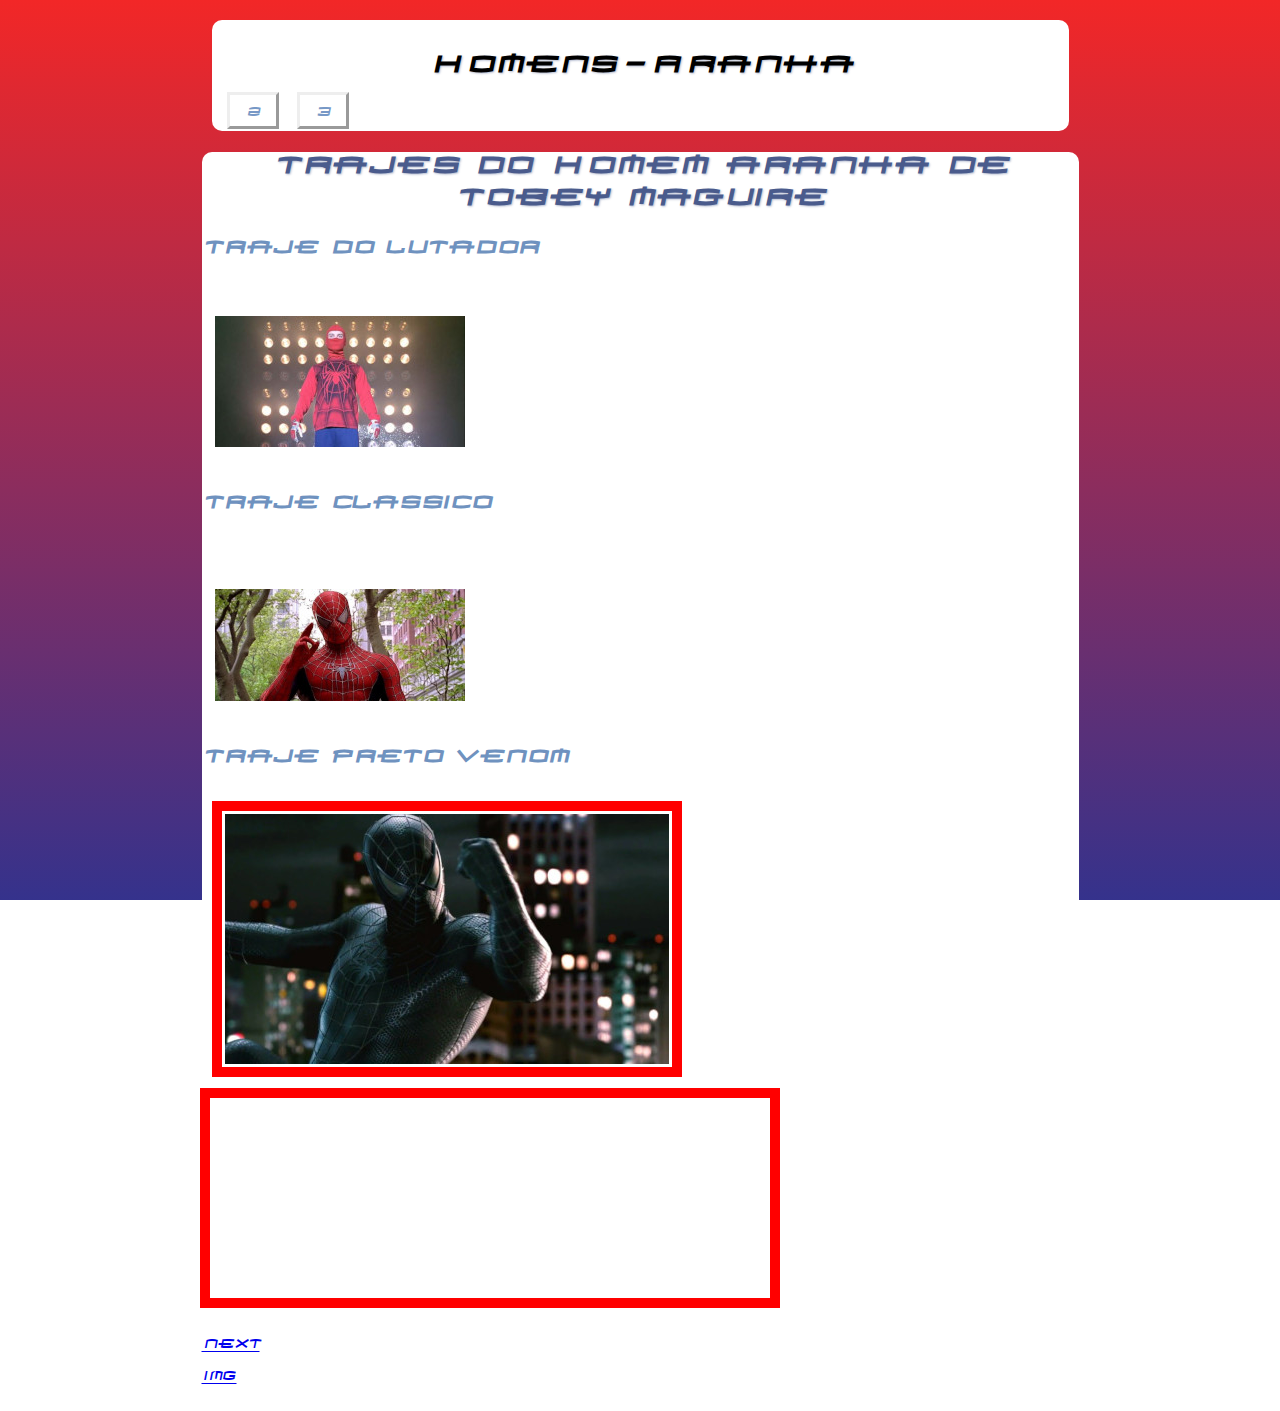
<file: pro001/index/pag001.html>
<!DOCTYPE html>
<html lang="pt-br">
<head>
    <meta charset="UTF-8">
    <meta http-equiv="X-UA-Compatible" content="IE=edge">
    <meta name="viewport" content="width=device-width, initial-scale=1.0">
    <link rel="stylesheet" href="../style/pag001.css">
    <title>Trajes Homem aranha</title>
    <link rel="shortcut icon" href="../img/Toby/homem_aranha.ico" type="image/x-icon">
</head>
<body>

    <header>
        <h1>Homens-Aranha</h1>
            <nav>
                <a href="pag002.html">2</a>
                <a href="pag003.html">3</a>
            </nav>
    </header>

    <main>
        <h1>Trajes do Homem aranha de Tobey Maguire</h1>
            <h2>Traje do Lutador</h2>
                <img class="imgs" src="../img/Toby/traje_lutador_250px.jpg" alt="traje lutador">
        <span>
            <iframe width="560" height="200" src="https://www.youtube.com/embed/peokbcNHJPk" title="YouTube video player" frameborder="0" allow="accelerometer; autoplay; clipboard-write; encrypted-media; gyroscope; picture-in-picture" allowfullscreen></iframe>
        </span>  
            <h2>Traje Classico</h2>
             <img class="imgs" src="../img/Toby/classico_250px.jpg" alt="traje classico">
        <span>
            <iframe width="560" height="200" src="https://www.youtube.com/embed/XDS0qoTahQ0?start=110" title="YouTube video player" frameborder="0" allow="accelerometer; autoplay; clipboard-write; encrypted-media; gyroscope; picture-in-picture" allowfullscreen></iframe>
        </span>
            <h2>Traje Preto venom</h2>
                <img id="preto" class="imgs" src="../img/Toby/preto_250.jpg" alt="Homem aranha Preto">
        <span>
                <iframe id="preto" width="560" height="200" src="https://www.youtube.com/embed/T7UQao1Gcjs?start=74" title="YouTube video player" frameborder="0" allow="accelerometer; autoplay; clipboard-write; encrypted-media; gyroscope; picture-in-picture" allowfullscreen></iframe>
        </span>
    </main>

    <footer>
        <p><a href="pag002.html" target="_self" rel="next">next</a></p>
        <p><a href="../img.zip" download="img.zip" type="application/zip">IMG</a></p>
    </footer>
</body>
</html>
</file>
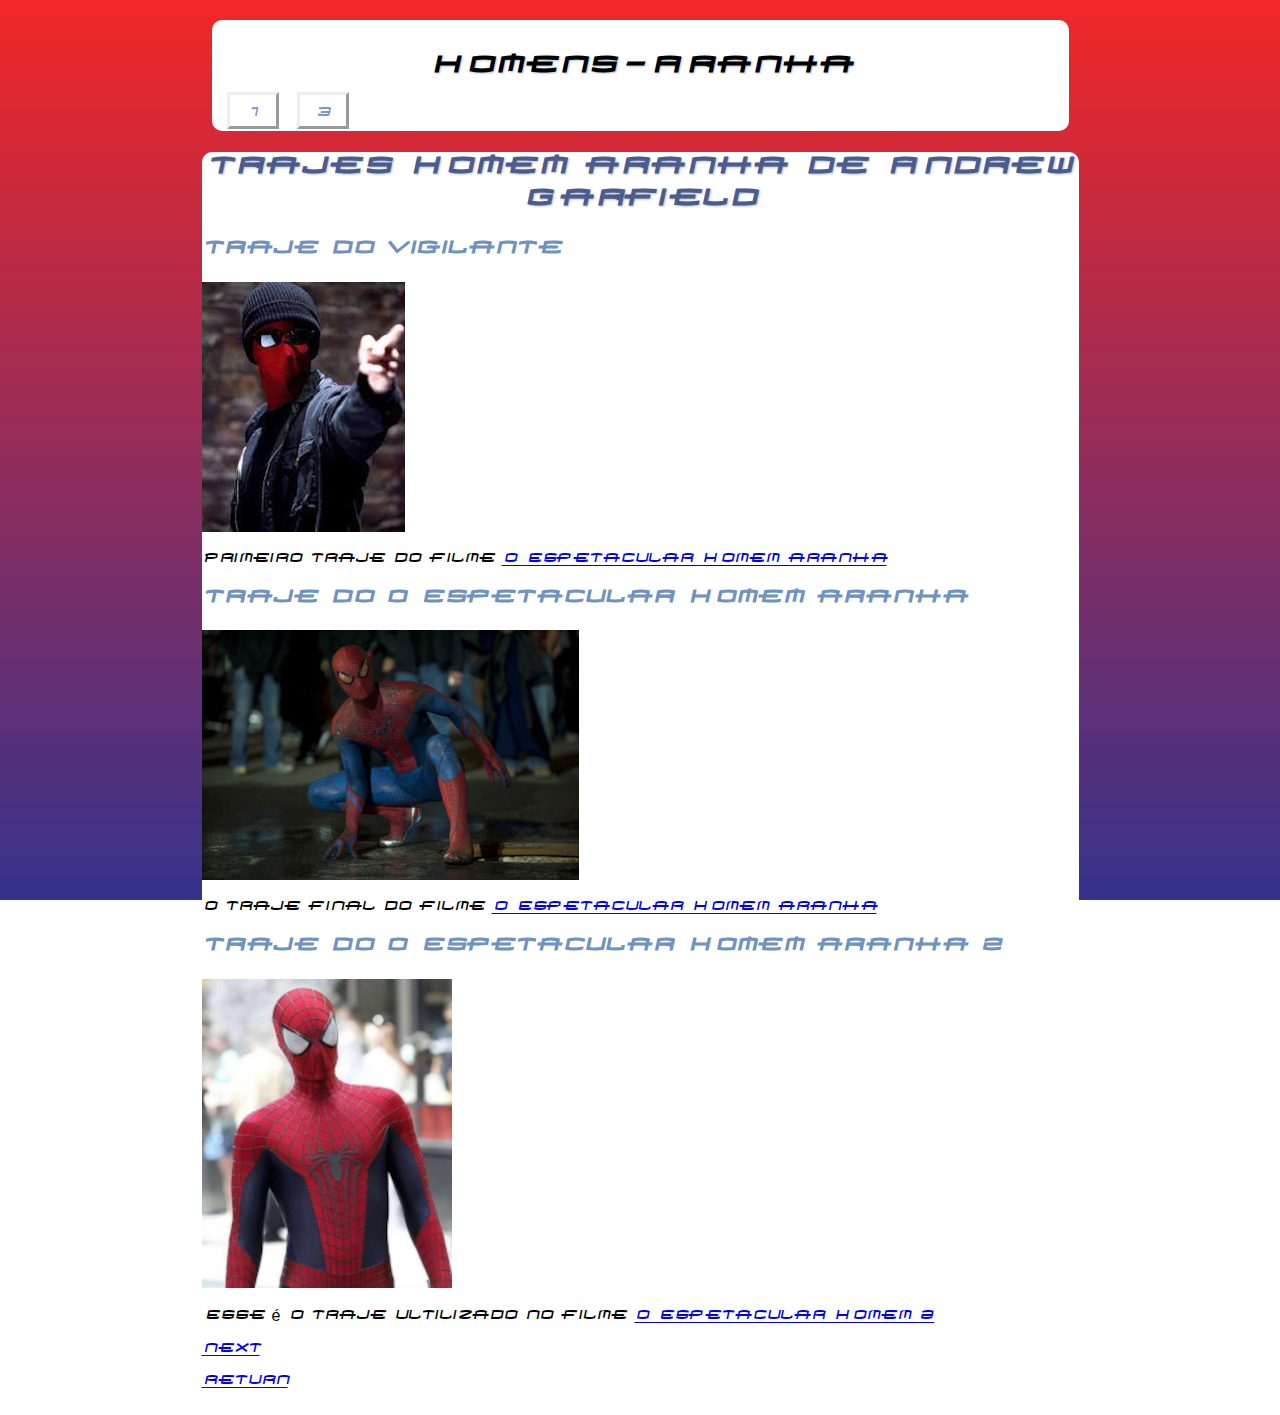
<file: pro001/index/pag002.html>
<!DOCTYPE html>
<html lang="pt-br">
<head>
    <meta charset="UTF-8">
    <meta http-equiv="X-UA-Compatible" content="IE=edge">
    <meta name="viewport" content="width=device-width, initial-scale=1.0">
    <title>Trajes Homem aranha</title>
    <link rel="stylesheet" href="../style/pag001.css">
    <link rel="shortcut icon" href="../img/Andrew/o_espetacular.ico" type="image/x-icon">
</head>
<body>

    <header>
        <h1>Homens-Aranha</h1>
            <nav>
                <a href="pag001.html">1</a>
                <a href="pag003.html">3</a>
            </nav>
    </header>

    <main>
    <h1>Trajes Homem aranha de Andrew Garfield</h1>
        <h2>Traje do Vigilante</h2>
            <img src="../img/Andrew/vigilante_250.JPG" alt="Homem aranha vigilante">
            <p>Primeiro traje do filme <a href="https://www.youtube.com/watch?v=2dnPVzD-pBE&list=PLwC1KkFuO-BKwLA3Oo906LuK_s6lSfKqO&index=16" target="_blank" rel="externel">O Espetacular Homem aranha</a></p>
        
        <h2>Traje do O Espetacular Homem aranha</h2>
            <img src="../img/Andrew/espetacular_250.jpg" alt="O espetacular">
                <p>O traje final do filme <a href="https://www.youtube.com/watch?v=Cq71uGaypFU&list=PLwC1KkFuO-BKwLA3Oo906LuK_s6lSfKqO&index=17" target="blank" rel="externel">O Espetacular Homem aranha</a></p>
        
        <h2>Traje do O Espetacular Homem aranha 2</h2>
        <img src="../img/Andrew/espetacular2_250.jpg" alt="O espetacular 2">
            <p>Esse é o traje ultilizado no filme <a href="https://www.youtube.com/watch?v=_05crGry69o&list=PLxZe4VxeY7v2qq70y6wy4INBnjyzwREkl&index=3" target="_blank" rel="externel">O Espetacular Homem 2</a></p>

    <p><a href="pag003.html" rel="next">next</a></p>
    <p><a href="pag001.html" rel="return">return</a></p>
    </main>
</body>
</html>
</file>
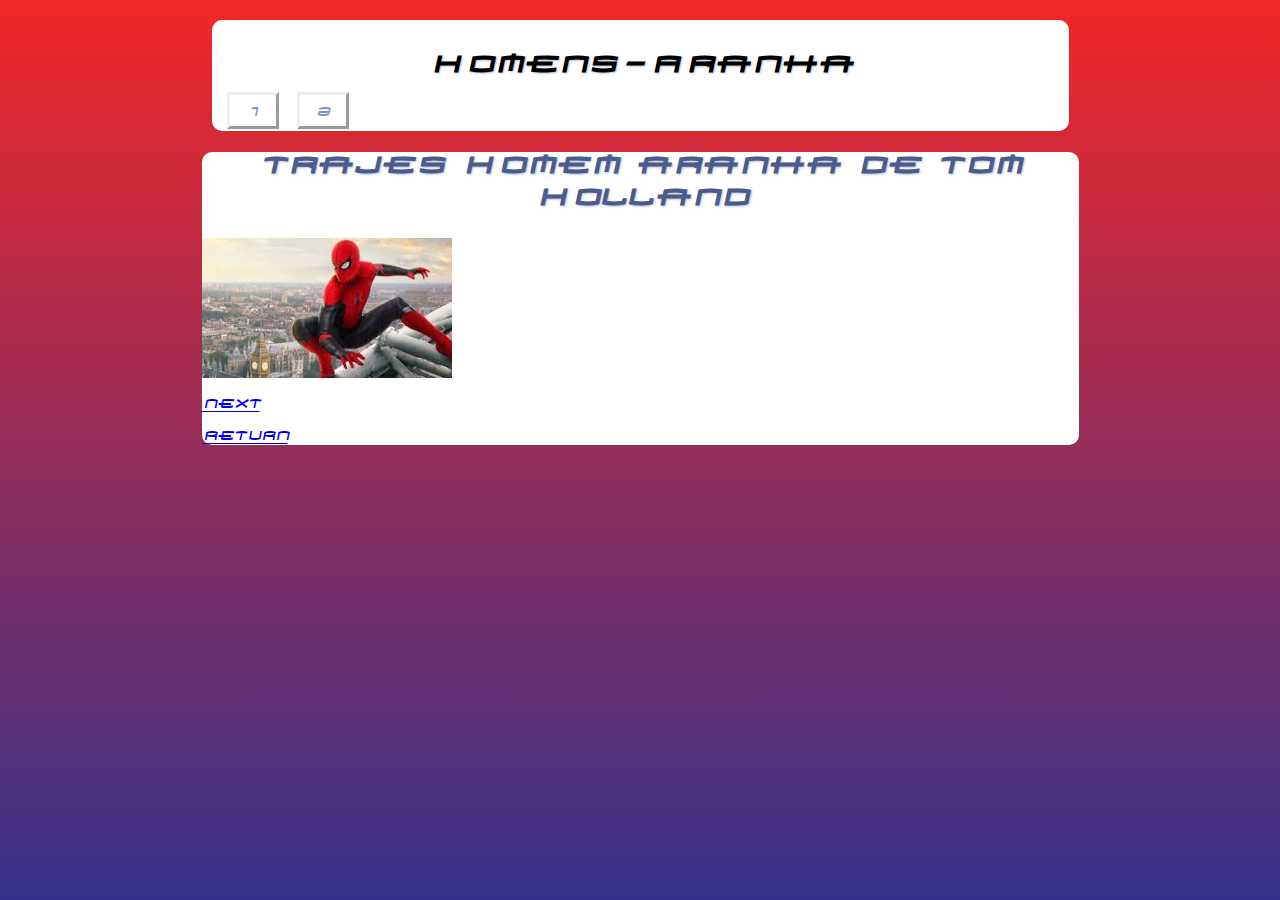
<file: pro001/index/pag003.html>
<!DOCTYPE html>
<html lang="pt-br">
<head>
    <meta charset="UTF-8">
    <meta http-equiv="X-UA-Compatible" content="IE=edge">
    <meta name="viewport" content="width=device-width, initial-scale=1.0">
    <link rel="stylesheet" href="../style/pag001.css">
    <title>Trajes Homem aranha</title>
</head>
<body>

    <header>
        <h1>Homens-Aranha</h1>
            <nav>
                <a href="pag001.html">1</a>
                <a href="pag002.html">2</a>
            </nav>
    </header>

    <main>
    <h1>Trajes Homem aranha de Tom Holland</h1>
        <a href="https://www.youtube.com/watch?v=_1rV2f3MgTA" target="_blank" rel="externel"><img src="../img/Tom/mark2_250.jpg" alt="homem aranha mark 2"></a>

    <p><a href="pag001.html" rel="next">next</a></p>
    <p><a href="pag002.html" rel="prev">return</a></p>
    </main>  
</body>
</html>
</file>
<file: pro001/style/pag001.css>
@charset "UFT-8";
@font-face {
    font-family: 'Homo';
    src: url('../fonts/HOMOARAK.TTF') format('truetype');
    font-weight: normal;
    font-size: normal;
}

*{
    font-family: 'Homo', Helvetica, sans-serif;
}

body{
    background-image: linear-gradient(to bottom , #F22727, #35328C);
    background-attachment: fixed;
    width: 877px;
    padding: 10px;
    margin: auto;
}

header {
    background-color: white;
    /*background-image: linear-gradient(to bottom , #F22727, #35328C);*/
    padding: 10px;
    margin: 10px;
    border-radius: 10px;
}

header > h1 {
    color: black;
}

nav > a {
    padding: 10px 15px 5px 15px;
    margin: 5px 5px 5px 5px;
    border: outset;
    color: rgb(169, 169, 169);
    box-shadow: 5px rgba(0, 0, 0, 0.308);
}

nav > a:link {
    text-decoration: none;
    color: #7798c6;
}

nav > a:hover {
    padding: 10px 15px 5px 15px;
    margin: 20px 10px 10px 20px;
    border: outset;
    color: rgb(76, 76, 76);
    box-shadow: 5px rgba(0, 0, 0, 0.308);
    
}

nav > a:active {
    padding: 10px 15px 5px 15px;
    margin: 20px 10px 10px 20px;
    border: outset;
    color: red;
    box-shadow: inset 5px rgba(0, 0, 0, 0.306);
}

main {
    margin: auto;
    background-color: white;
    border-radius: 10px;
}

h1 {
    color: #4A5B8C;
    text-align: center;
    text-shadow: 1px 1px 2px rgba(74, 91, 140, 0.404);


}

h2 {
    color: #6F92BF;
}

img.imgs {
    display: inline-block;

    padding: 3px;

    margin: 10px 10px 20px 10px;

}

#preto {
    display: inline-block;

    border: 10px solid red;

    margin: 10px 10px 10px 10px;
}

span {
    display: inline-block;
    padding: 3px;
    margin: -15px;

}

footer {
    background-color: white;
}
</file>
